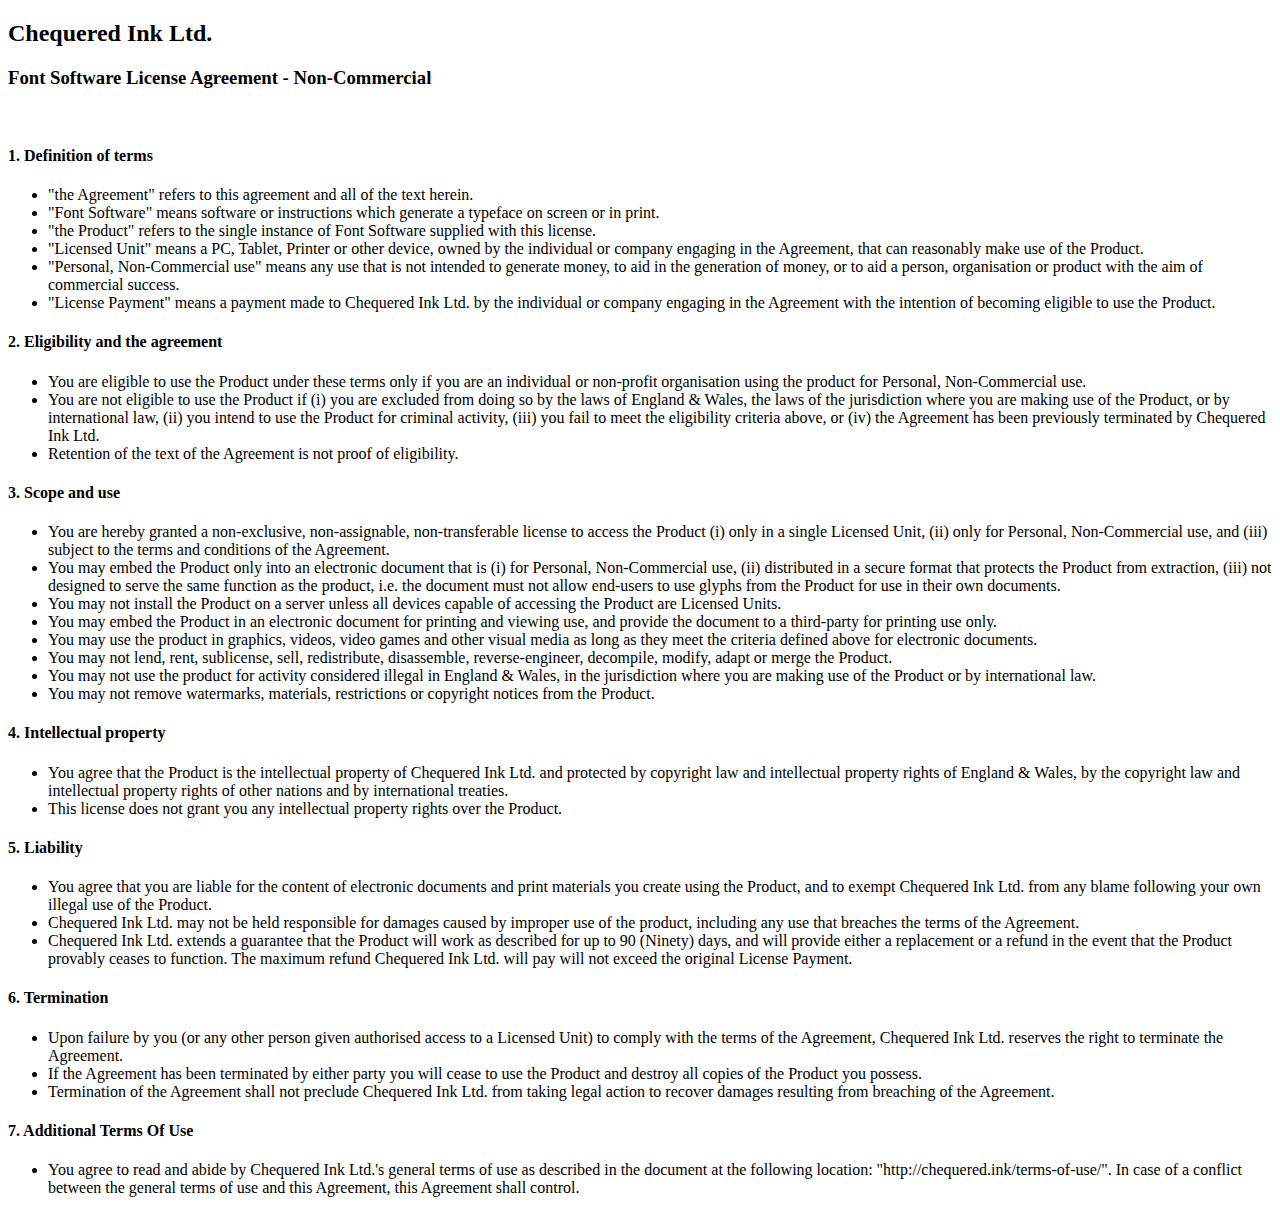
<file: static/fonts/chequered-ink_nineteen-ninety-seven/FSLA_NonCommercial_License.html>
<!DOCTYPE html>
<html>
<head>
<title>Font Software License Agreement - Non-Commercial</title>
</head>
<body>
<h2>Chequered Ink Ltd.</h2>
<h3>Font Software License Agreement - Non-Commercial</h3><br/>
<h4>1. Definition of terms</h4>
<ul>
<li>"the Agreement" refers to this agreement and all of the text herein.</li>
<li>"Font Software" means software or instructions which generate a typeface on screen or in print.</li>
<li>"the Product" refers to the single instance of Font Software supplied with this license.</li>
<li>"Licensed Unit" means a PC, Tablet, Printer or other device, owned by the individual or company engaging in the Agreement, that can reasonably make use of the Product.</li>
<li>"Personal, Non-Commercial use" means any use that is not intended to generate money, to aid in the generation of money, or to aid a person, organisation or product with the aim of commercial success.</li>
<li>"License Payment" means a payment made to Chequered Ink Ltd. by the individual or company engaging in the Agreement with the intention of becoming eligible to use the Product.</li>
</ul>

<h4>2. Eligibility and the agreement</h4>
<ul>
<li>You are eligible to use the Product under these terms only if you are an individual or non-profit organisation using the product for Personal, Non-Commercial use.</li>
<li>You are not eligible to use the Product if (i) you are excluded from doing so by the laws of England & Wales, the laws of the jurisdiction where you are making use of the Product, or by international law, (ii) you intend to use the Product for criminal activity, (iii) you fail to meet the eligibility criteria above, or (iv) the Agreement has been previously terminated by Chequered Ink Ltd.</li>
<li>Retention of the text of the Agreement is not proof of eligibility.</li>
</ul>

<h4>3. Scope and use</h4>
<ul>
<li>You are hereby granted a non-exclusive, non-assignable, non-transferable license to access the Product (i) only in a single Licensed Unit, (ii) only for Personal, Non-Commercial use, and (iii) subject to the terms and conditions of the Agreement.</li>
<li>You may embed the Product only into an electronic document that is (i) for Personal, Non-Commercial use, (ii) distributed in a secure format that protects the Product from extraction, (iii) not designed to serve the same function as the product, i.e. the document must not allow end-users to use glyphs from the Product for use in their own documents.</li>
<li>You may not install the Product on a server unless all devices capable of accessing the Product are Licensed Units.</li>
<li>You may embed the Product in an electronic document for printing and viewing use, and provide the document to a third-party for printing use only.</li>
<li>You may use the product in graphics, videos, video games and other visual media as long as they meet the criteria defined above for electronic documents.</li>
<li>You may not lend, rent, sublicense, sell, redistribute, disassemble, reverse-engineer, decompile, modify, adapt or merge the Product.</li>
<li>You may not use the product for activity considered illegal in England & Wales, in the jurisdiction where you are making use of the Product or by international law.</li>
<li>You may not remove watermarks, materials, restrictions or copyright notices from the Product.</li>
</ul>

<h4>4. Intellectual property</h4>
<ul>
<li>You agree that the Product is the intellectual property of Chequered Ink Ltd. and protected by copyright law and intellectual property rights of England & Wales, by the copyright law and intellectual property rights of other nations and by international treaties.</li>
<li>This license does not grant you any intellectual property rights over the Product.</li>
</ul>

<h4>5. Liability</h4>
<ul>
<li>You agree that you are liable for the content of electronic documents and print materials you create using the Product, and to exempt Chequered Ink Ltd. from any blame following your own illegal use of the Product.</li>
<li>Chequered Ink Ltd. may not be held responsible for damages caused by improper use of the product, including any use that breaches the terms of the Agreement.</li>
<li>Chequered Ink Ltd. extends a guarantee that the Product will work as described for up to 90 (Ninety) days, and will provide either a replacement or a refund in the event that the Product provably ceases to function. The maximum refund Chequered Ink Ltd. will pay will not exceed the original License Payment.</li>
</ul>

<h4>6. Termination</h4>
<ul>
<li>Upon failure by you (or any other person given authorised access to a Licensed Unit) to comply with the terms of the Agreement, Chequered Ink Ltd. reserves the right to terminate the Agreement.</li>
<li>If the Agreement has been terminated by either party you will cease to use the Product and destroy all copies of the Product you possess.</li>
<li>Termination of the Agreement shall not preclude Chequered Ink Ltd. from taking legal action to recover damages resulting from breaching of the Agreement.</li>
</ul>

<h4>7. Additional Terms Of Use</h4>
<ul>
<li>You agree to read and abide by Chequered Ink Ltd.'s general terms of use as described in the document at the following location: "http://chequered.ink/terms-of-use/". In case of a conflict between the general terms of use and this Agreement, this Agreement shall control.</li>
</ul>
</body>
</html>
</file>
